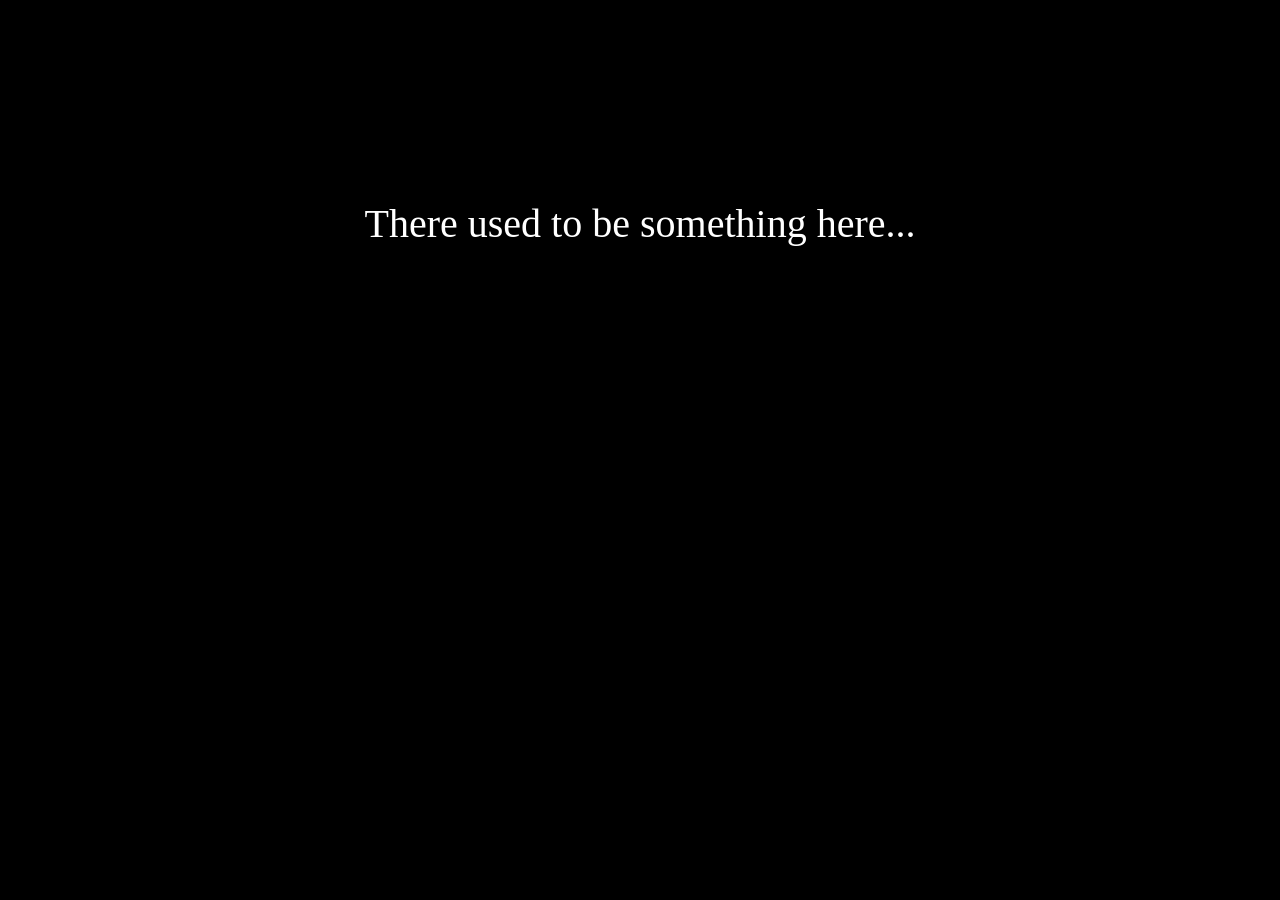
<file: index.html>
<!DOCTYPE html>
<html lang="en">
<head>
  <title>A place</title>
  <style>
    body {
      background-color: #000;
      color: #fff;
      text-align: center;
      margin: 200px auto;
      font-size: 40px;
    }
  </style>
</head>
<body>
There used to be something here...
</body>
</html>
</file>
